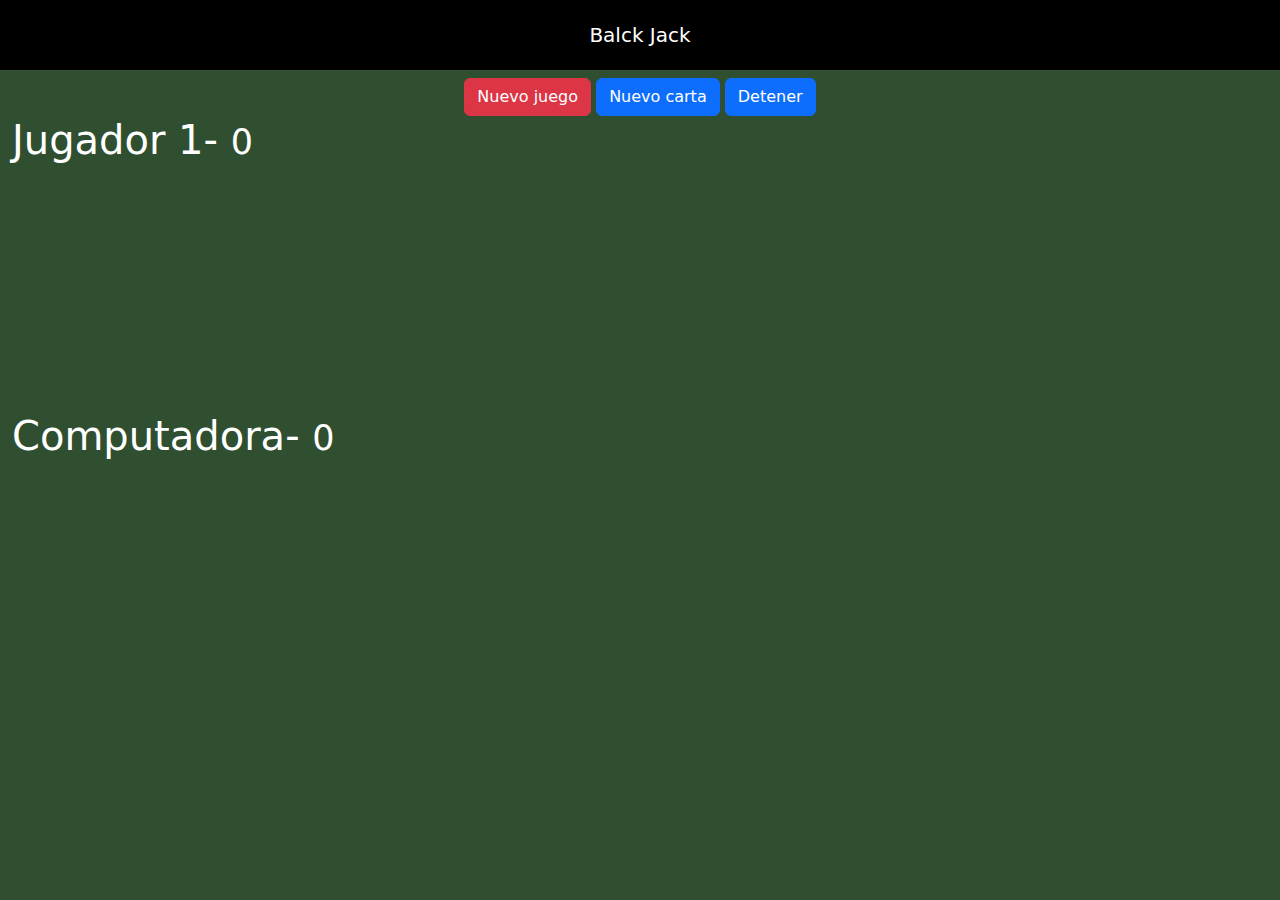
<file: index.html>
<!DOCTYPE html>
<html lang="es">
<head>
    <meta charset="UTF-8">
    <meta name="viewport" content="width=device-width, initial-scale=1.0">
    <link href="https://cdn.jsdelivr.net/npm/bootstrap@5.3.3/dist/css/bootstrap.min.css" rel="stylesheet" integrity="sha384-QWTKZyjpPEjISv5WaRU9OFeRpok6YctnYmDr5pNlyT2bRjXh0JMhjY6hW+ALEwIH" crossorigin="anonymous">
    <link rel="stylesheet" href="estilos.css">
    <title>Black Jack</title>
</head>
<body>
    <header class="titulo">
        Balck Jack
    </header>
    <div class="row mt-2">
        <div class="col text-center">
            <button id="btnNuevoJuego" class="btn btn-danger">Nuevo juego</button>
            <button id="btnPedir" class="btn btn-primary">Nuevo carta</button>
            <button id="btnDetener" class="btn btn-primary">Detener</button>

        </div>
    </div>

    <div class="row container">
        <div class="col">
            <h1>Jugador 1- <small>0</small></h1>
            <div id="jugador-cartas" class="divCartas">
                <!-- <img class="carta" src="../assets/cartas-220623-173702/cartas/10C.png"> -->
            </div>
        </div>

    </div>
    <div class="row container">
        <div class="col">
            <h1>Computadora- <small>0</small></h1>
            <div id="computadora-cartas" class="divCartas">
                <!-- <img class="carta" src="../assets/cartas-220623-173702/cartas/10C.png"> -->
            </div>
        </div>

    </div>
    <script src="jblack.js"></script>
    <script src="underscore.js"></script>
    
</body>
</html>
</file>
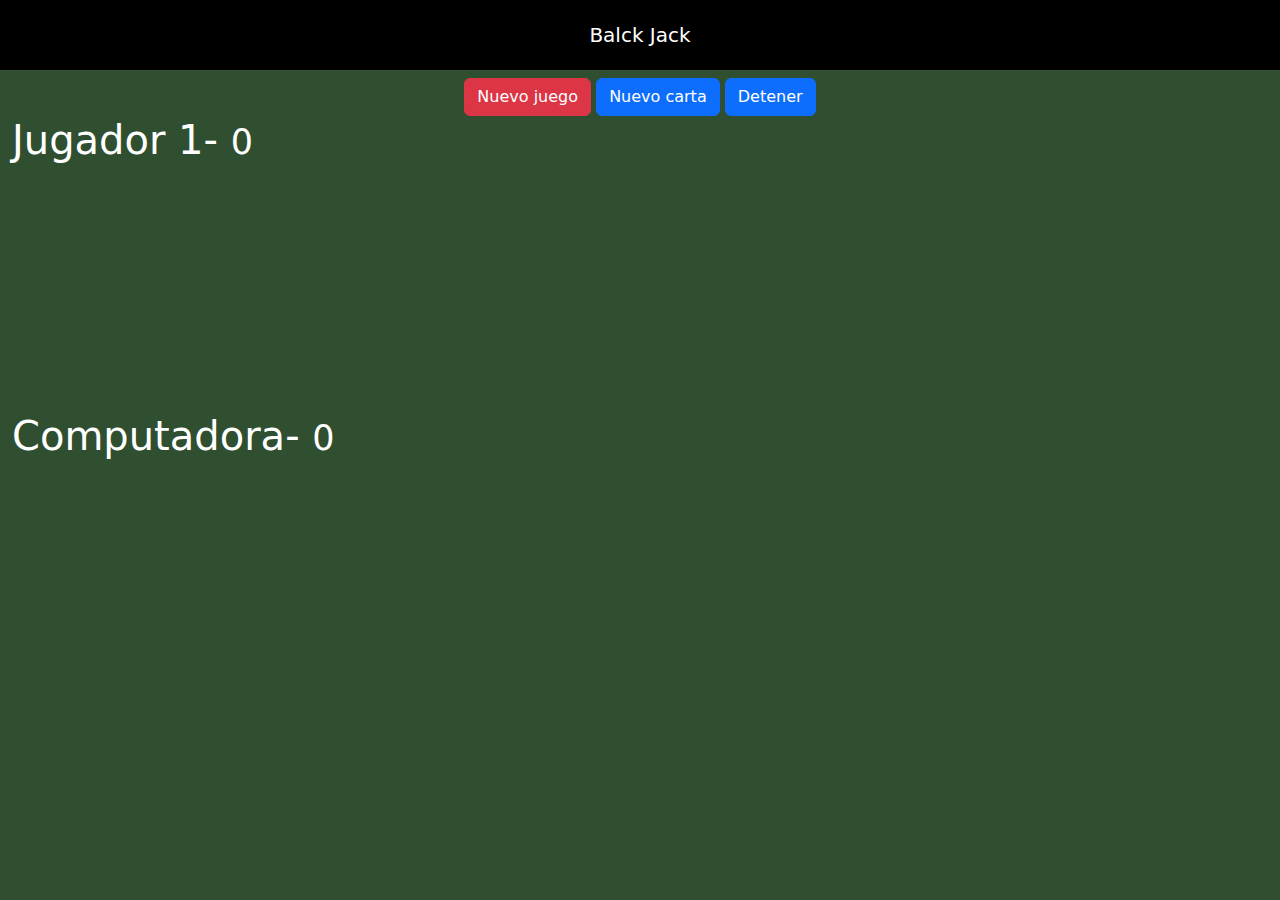
<file: black jack/index.html>
<!DOCTYPE html>
<html lang="es">
<head>
    <meta charset="UTF-8">
    <meta name="viewport" content="width=device-width, initial-scale=1.0">
    <link href="https://cdn.jsdelivr.net/npm/bootstrap@5.3.3/dist/css/bootstrap.min.css" rel="stylesheet" integrity="sha384-QWTKZyjpPEjISv5WaRU9OFeRpok6YctnYmDr5pNlyT2bRjXh0JMhjY6hW+ALEwIH" crossorigin="anonymous">
    <link rel="stylesheet" href="estilos.css">
    <title>Black Jack</title>
</head>
<body>
    <header class="titulo">
        Balck Jack
    </header>
    <div class="row mt-2">
        <div class="col text-center">
            <button id="btnNuevoJuego" class="btn btn-danger">Nuevo juego</button>
            <button id="btnPedir" class="btn btn-primary">Nuevo carta</button>
            <button id="btnDetener" class="btn btn-primary">Detener</button>

        </div>
    </div>

    <div class="row container">
        <div class="col">
            <h1>Jugador 1- <small>0</small></h1>
            <div id="jugador-cartas" class="divCartas">
                <!-- <img class="carta" src="../assets/cartas-220623-173702/cartas/10C.png"> -->
            </div>
        </div>

    </div>
    <div class="row container">
        <div class="col">
            <h1>Computadora- <small>0</small></h1>
            <div id="computadora-cartas" class="divCartas">
                <!-- <img class="carta" src="../assets/cartas-220623-173702/cartas/10C.png"> -->
            </div>
        </div>

    </div>
    <script src="../black jack/archivosJS/underscore.js"></script>
    <script src="../black jack/archivosJS/jblack.js"></script>
    
</body>
</html>
</file>
<file: estilos.css>
html,body{
    background-color: #2f4f30;
    margin: 0px;
    color: white;
}

.titulo{
    text-align: center;
    background-color: black;
    color: white;
    padding: 20px;
    font-size: 20px;
}

.carta{
    width: 150px;
    position: relative;
    left: 100px;
    margin-left: -75px;
}
#jugador-cartas, computadora-cartas{
    height: 240px;
}
</file>
<file: black jack/estilos.css>
html,body{
    background-color: #2f4f30;
    margin: 0px;
    color: white;
}

.titulo{
    text-align: center;
    background-color: black;
    color: white;
    padding: 20px;
    font-size: 20px;
}

.carta{
    width: 150px;
    position: relative;
    left: 100px;
    margin-left: -75px;
}
#jugador-cartas, computadora-cartas{
    height: 240px;
}
</file>
